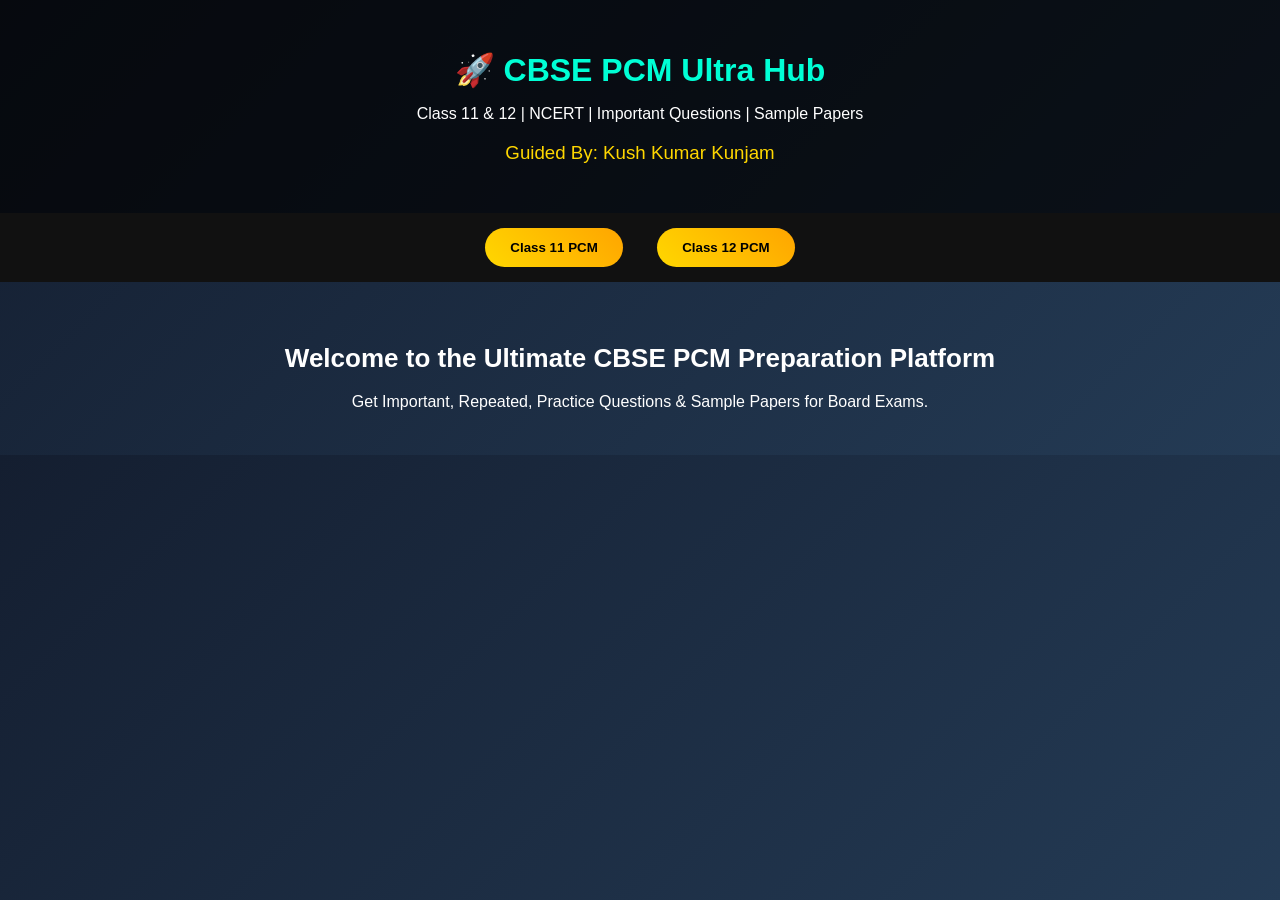
<file: index.html>
<!DOCTYPE html>
<html>
<head>
<meta charset="UTF-8">
<meta name="viewport" content="width=device-width, initial-scale=1.0">
<title>CBSE PCM Ultra Hub</title>
<link rel="stylesheet" href="style.css">
</head>

<body>

<header>
<h1>🚀 CBSE PCM Ultra Hub</h1>
<p>Class 11 & 12 | NCERT | Important Questions | Sample Papers</p>
<h3 style="color:gold;">Guided By: Kush Kumar Kunjam</h3>
</header>

<nav>
<a href="class-11.html"><button>Class 11 PCM</button></a>
<a href="class-12.html"><button>Class 12 PCM</button></a>
</nav>

<section class="main">
<h2>Welcome to the Ultimate CBSE PCM Preparation Platform</h2>
<p>Get Important, Repeated, Practice Questions & Sample Papers for Board Exams.</p>
</section>

</body>
  </html>
</file>
<file: style.css>
/* Ultra Human Friendly Design */

body {
margin: 0;
font-family: 'Segoe UI', sans-serif;
background: linear-gradient(135deg,#141E30,#243B55);
color: white;
text-align: center;
}

/* Header Section */
header {
padding: 30px;
background: rgba(0,0,0,0.7);
box-shadow: 0 4px 15px rgba(0,0,0,0.5);
}

header h1 {
font-size: 32px;
margin-bottom: 10px;
color: #00ffd5;
}

header h3 {
color: gold;
font-weight: normal;
}

/* Navigation */
nav {
background: #111;
padding: 15px;
}

nav a {
color: white;
margin: 15px;
text-decoration: none;
font-weight: bold;
transition: 0.3s;
}

nav a:hover {
color: #00ffd5;
}

/* Main Section */
.main {
padding: 40px 20px;
}

.main h2 {
font-size: 26px;
margin-bottom: 15px;
}

.main p {
max-width: 600px;
margin: auto;
line-height: 1.6;
}

/* Buttons */
button {
background: linear-gradient(45deg,gold,orange);
border: none;
padding: 12px 25px;
border-radius: 30px;
font-weight: bold;
cursor: pointer;
transition: 0.3s;
}

button:hover {
transform: scale(1.1);
}

/* Cards (Future Use) */
.card {
background: white;
color: black;
margin: 20px auto;
padding: 20px;
border-radius: 15px;
width: 300px;
box-shadow: 0 10px 25px rgba(0,0,0,0.5);
}

/* Mobile Responsive */
@media(max-width:600px){
header h1{
font-size:22px;
}
.main h2{
font-size:20px;
}
  }
</file>
